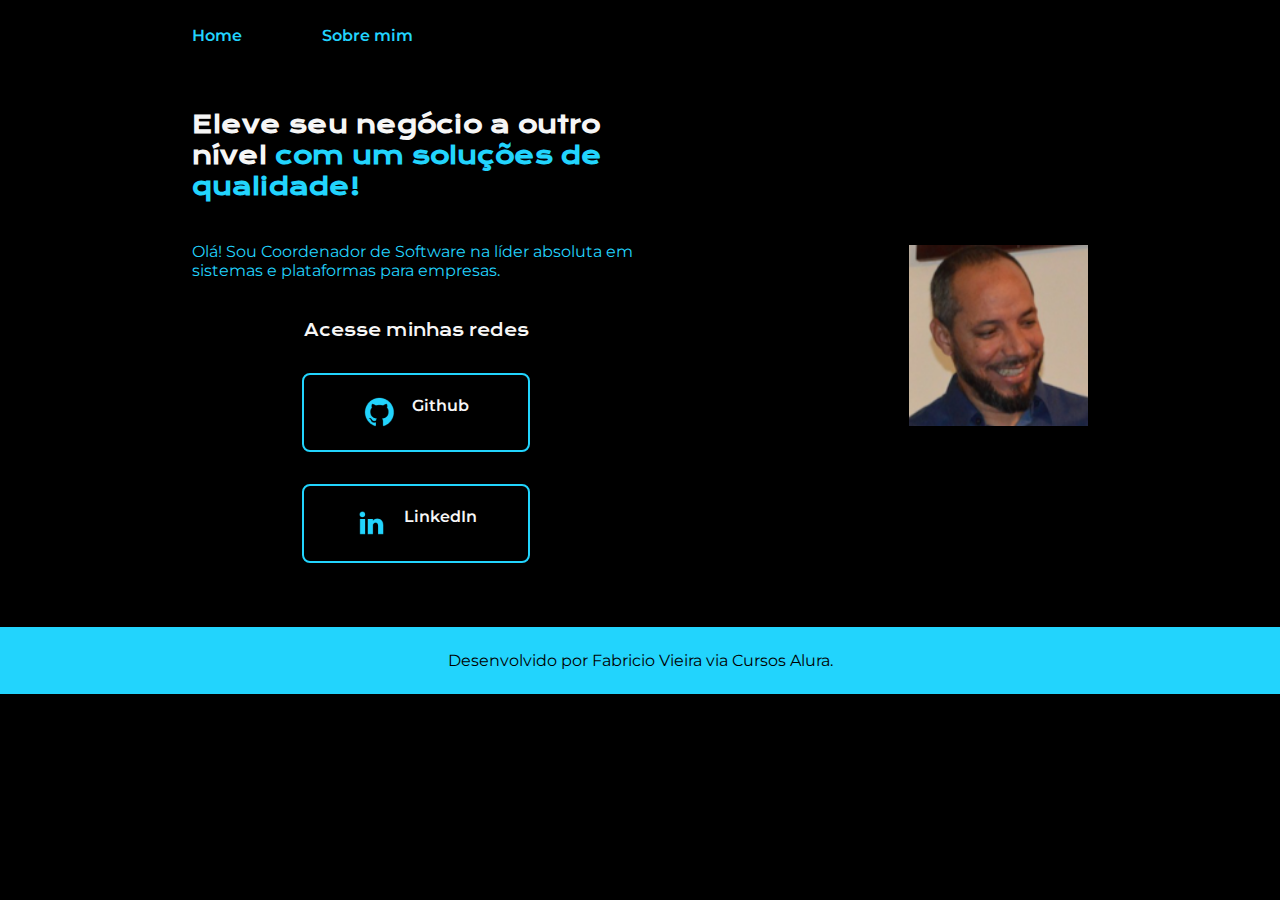
<file: index.html>
<!DOCTYPE html>
<html lang="pt-br">

<head>
    <meta charset="UTF-8">
    <meta http-equiv="X-UA-Compatible" content="IE=edge">
    <meta name="viewport" content="width=device-width, initial-scale=1.0">
    <title>Portfolio</title>
    <link rel="stylesheet" href="./styles/style.css">
</head>

<body>
    <header class="cabecalho">
        <nav class="cabecalho__menu">
            <a class="cabecalho__menu__link" href="index.html">Home</a>
            <a class="cabecalho__menu__link" href="about.html">Sobre mim</a>
        </nav>
    </header>
    <main class="apresentacao">
        <section class="apresentacao__conteudo">
            <h1 class="apresentacao__conteudo__titulo">Eleve seu negócio a outro nível
                <strong class="titulo-destaque"> com um soluções de qualidade!</strong>
            </h1>
            <p class="apresentacao__conteudo__texto">Olá! Sou Coordenador de Software na líder absoluta em sistemas e plataformas para empresas.</p>
            <div class="apresentacao__links">
                <h2 class="apresentacao__links__subtitulo">Acesse minhas redes</h2>
                <a class="apresentacao__links__link" href="https://github.com/fabriciomvieira/">
                    <img src="./assets/github.png">
                    Github
                </a>
                <a class="apresentacao__links__link" href="https://www.linkedin.com/in/fabricio-vieira/">
                    <img src="./assets/linkedin.png">
                    LinkedIn
                </a>
            </div>
        </section>
        <img class="apresentacao__imagem" src="./assets/fabriciovieira.png" alt="Foto de Fabricio Vieira">
    </main>
    <footer class="rodape">
        <p>Desenvolvido por Fabricio Vieira via Cursos Alura.</p>
    </footer>
</body>

</html>
</file>
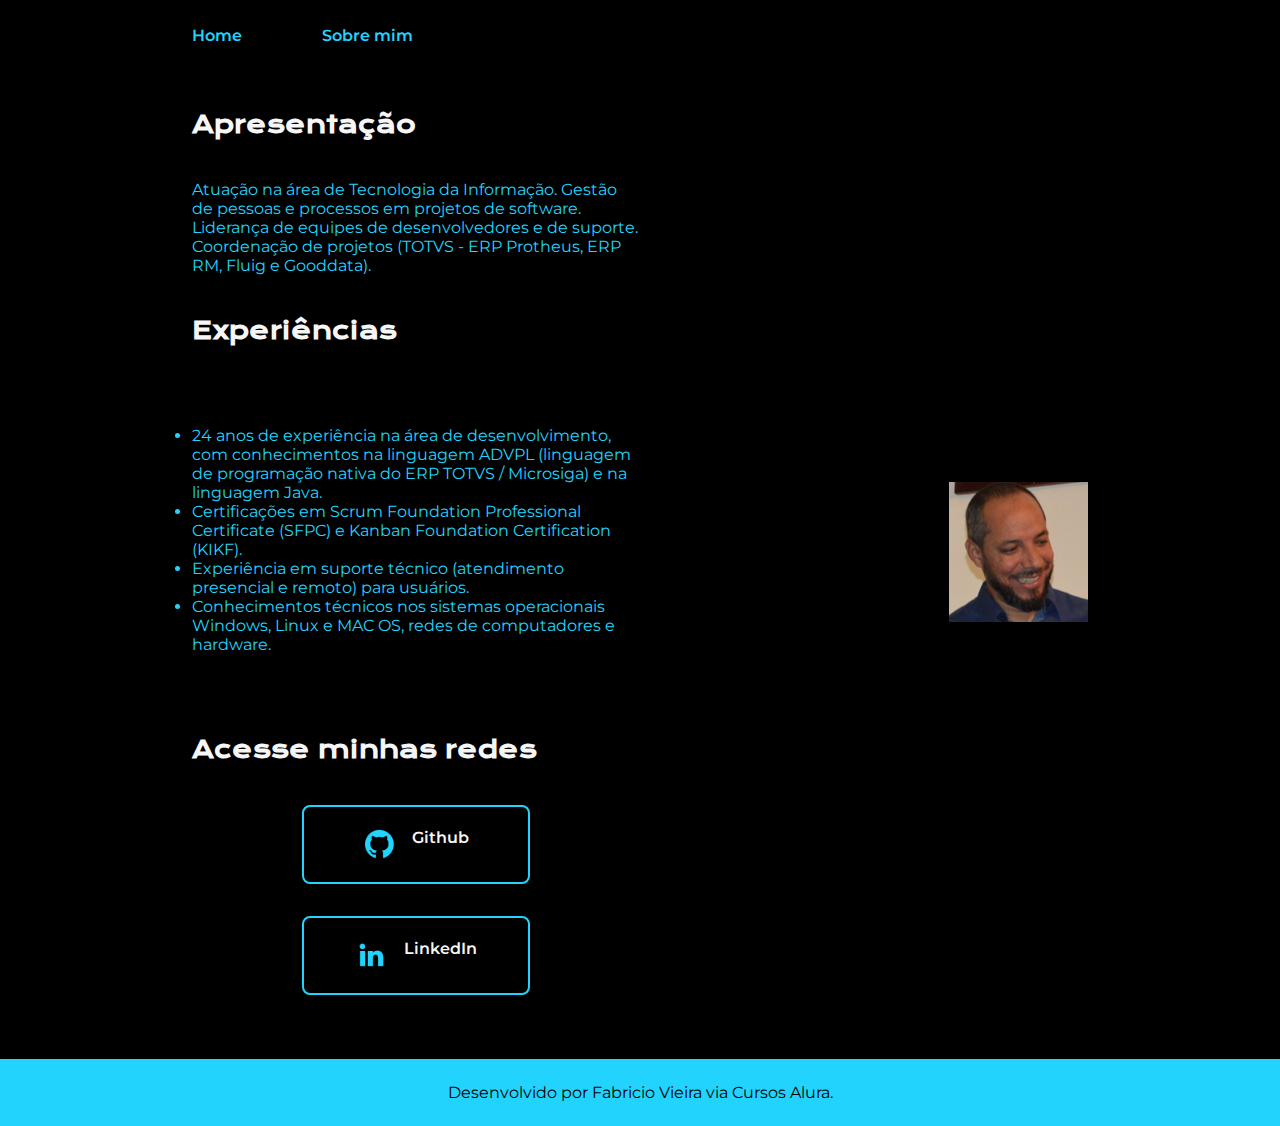
<file: about.html>
<!DOCTYPE html>
<html lang="pt-br">

<head>
    <meta charset="UTF-8">
    <meta http-equiv="X-UA-Compatible" content="IE=edge">
    <meta name="viewport" content="width=device-width, initial-scale=1.0">
    <title>Sobre mim</title>
    <link rel="stylesheet" href="./styles/style.css">
</head>
<body>
    <header class="cabecalho">
        <nav class="cabecalho__menu">
            <a class="cabecalho__menu__link" href="index.html">Home</a>
            <a class="cabecalho__menu__link" href="about.html">Sobre mim</a>
        </nav>
    </header>
    <main class="apresentacao">
        <section class="apresentacao__conteudo">
            <h1 class="apresentacao__conteudo__titulo">Apresentação</h1>
            <p class="apresentacao__conteudo__texto">
                Atuação na área de Tecnologia da Informação. Gestão de pessoas e processos em projetos de software. Liderança de equipes de desenvolvedores e de suporte. Coordenação de projetos (TOTVS - ERP Protheus, ERP RM, Fluig e Gooddata).
            </p>
            <h2 class="apresentacao__conteudo__titulo">Experiências</h2>
            <p class="apresentacao__conteudo__texto">
            <ul class="apresentacao__conteudo__texto">
                <li> 24 anos de experiência na área de desenvolvimento, com conhecimentos na linguagem ADVPL (linguagem de programação nativa do ERP TOTVS / Microsiga) e na linguagem Java. </li>
                <li> Certificações em Scrum Foundation Professional Certificate (SFPC) e Kanban Foundation Certification (KIKF). </li>
                <li> Experiência em suporte técnico (atendimento presencial e remoto) para usuários. </li>
                <li> Conhecimentos técnicos nos sistemas operacionais Windows, Linux e MAC OS, redes de computadores e hardware. </li>
            </ul>
            </p>
            <h2 class="apresentacao__conteudo__titulo">Acesse minhas redes</h2>
            <div class="apresentacao__links">
                <a class="apresentacao__links__link" href="https://github.com/fabriciomvieira/">
                    <img src="./assets/github.png">
                    Github
                </a>
                <a class="apresentacao__links__link" href="https://www.linkedin.com/in/fabricio-vieira/">
                    <img src="./assets/linkedin.png">
                    LinkedIn
                </a>
            </div>
        </section>
        <img src="./assets/fabriciovieira.png" alt="Foto de Fabricio Vieira">
    </main> 
    <footer class="rodape">
        <p>Desenvolvido por Fabricio Vieira via Cursos Alura.</p>
    </footer>
</body>
</html>
</file>
<file: styles/style.css>
@import url('https://fonts.googleapis.com/css2?family=Krona+One&family=Montserrat:wght@400;600&display=swap');

*{
    margin: 0;
    padding: 0;
}

:root {
    --cor-primaria: #000000;
    --cor-secundaria: #F6F6F6;
    --cor-terciaria: #22D4FD;
    --cor-hover: #272727;

    --familia-fonte-primaria: 'Krona One', sans-serif;
    --familia-fonte-secundaria: 'Montserrat', sans-serif;

    --tamanho-fonte-primaria: 2.25rem;
    --tamanho-fonte-primaria: 1.50rem;
}

body{
    box-sizing: border-box;
    background-color: var(--cor-primaria);
    color: var(--cor-secundaria);
}

.cabecalho{
    padding: 2% 0% 0% 15%;
}

.cabecalho__menu {
    display: flex;
    gap: 80px;
}

.cabecalho__menu__link{
    font-family: var(--familia-fonte-secundaria);
    font-size: var(--tamanho-fonte-secundaria);
    font-weight: 600;
    color: var(--cor-terciaria);
    text-decoration: none;
}

.apresentacao{
    padding: 5% 15%;
    display: flex;
    align-items: center;
    justify-content: space-between;
    gap: 82px;
}
.apresentacao__conteudo{
    width: 50%;
    display: flex;
    flex-direction: column;
    gap: 40px;
}

.apresentacao__conteudo__titulo{
    font-size: var(--tamanho-fonte-primaria);
    font-family: var(--familia-fonte-primaria);
}

.titulo-destaque{
    color: var(--cor-terciaria);
}

.apresentacao__conteudo__texto{
    font-size: var(--tamanho-fonte-secundaria);
    font-family: var(--familia-fonte-secundaria);
    text-decoration: none;
    color: var(--cor-terciaria);
    text-align: left;
}

.apresentacao__links{
    display: flex;
    flex-direction: column;
    justify-content: space-between;
    align-items: center;
    gap: 32px;
}
.apresentacao__links__subtitulo{
    font-family: var(--familia-fonte-primaria);
    font-weight: 400;
    font-size: var(--tamanho-fonte-secundaria);
}
.apresentacao__links__link{
    display: flex;
    justify-content: center;
    gap: 16px;
    border: 2px solid var(--cor-terciaria);
    width: 50%;
    text-align: center;
    border-radius: 8px;
    font-size: var(--tamanho-fonte-secundaria);
    font-weight: 600;
    padding: 21.5px 0;
    text-decoration: none;
    color: var(--cor-secundaria);
    font-family: var(--familia-fonte-secundaria);
}
.apresentacao__links__link:hover{
    background-color: var(--cor-hover);
}

.apresentacao__imagem{
    width: 20%;
}

.rodape{
    color: var(--cor-primaria);
    background-color: var(--cor-terciaria);
    padding: 24px;
    text-align: center;
    font-family: var(--familia-fonte-secundaria);
    font-size: var(--tamanho-fonte-secundaria);
    font-weight: 400;
}

@media (max-width: 1200px) {
    .cabecalho{
         padding: 10%;  
    }
    .cabecalho__menu{
        justify-content: center;
    }
    .apresentacao{
        flex-direction: column-reverse;
        padding: 5%;
    }
    .apresentacao__conteudo{
        width: auto;
    }

    .apresentacao__imagem{
        width: 50%;
    }
}
</file>
